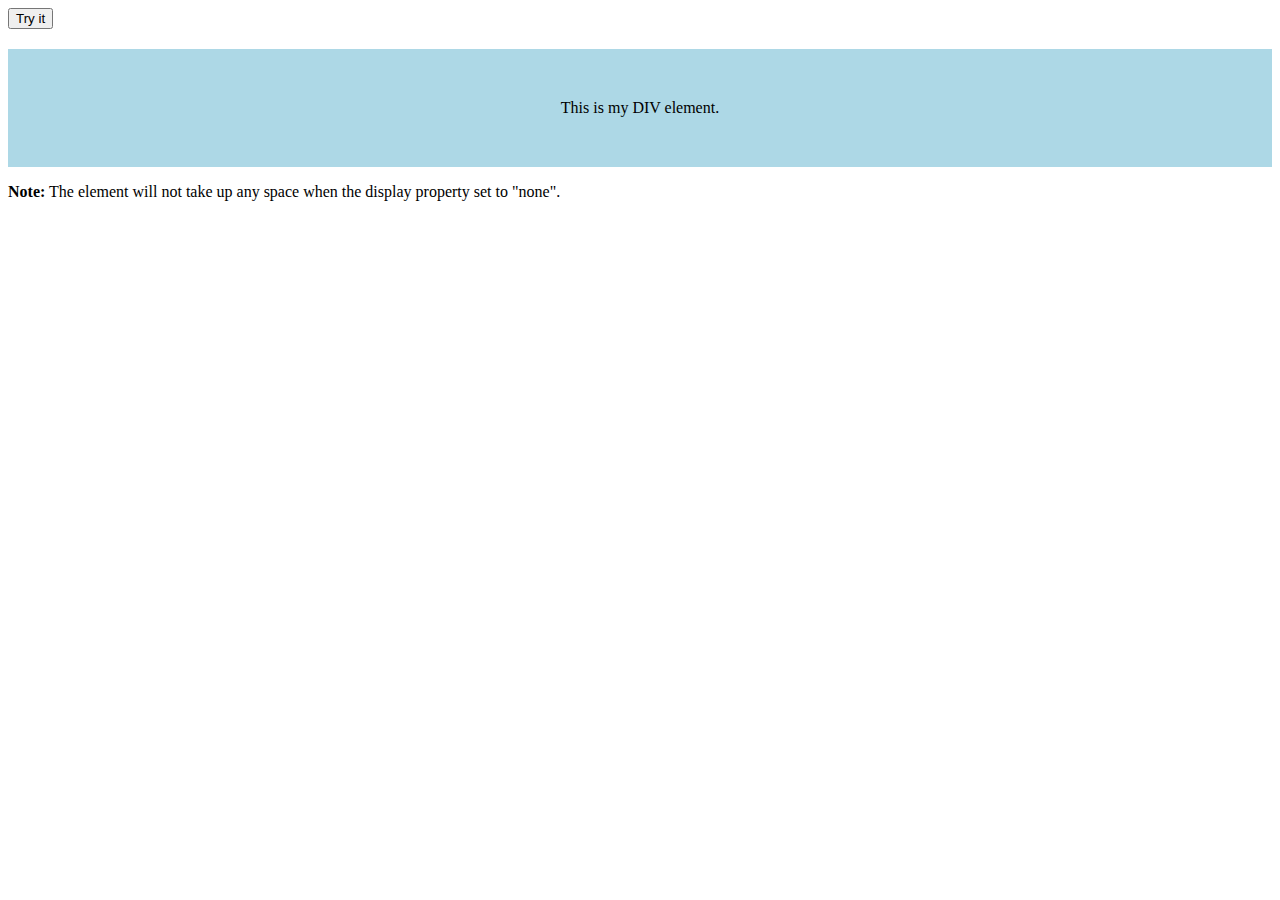
<file: lights.html>
<!DOCTYPE html>
<html>
<head>
<meta name="viewport" content="width=device-width, initial-scale=1">
<style>
#myDIV {
  width: 100%;
  padding: 50px 0;
  text-align: center;
  background-color: lightblue;
  margin-top: 20px;
}
</style>
</head>
<body>


<button onclick="myFunction()">Try it</button>

<div id="myDIV">
This is my DIV element.
</div>

<p><b>Note:</b> The element will not take up any space when the display property set to "none".</p>

<script>
function myFunction() {
  var x = document.getElementById("myDIV");
  if (x.style.display === "none") {
    x.style.display = "block";
  } else {
    x.style.display = "none";
  }
}
</script>

</body>
</html>
</file>
